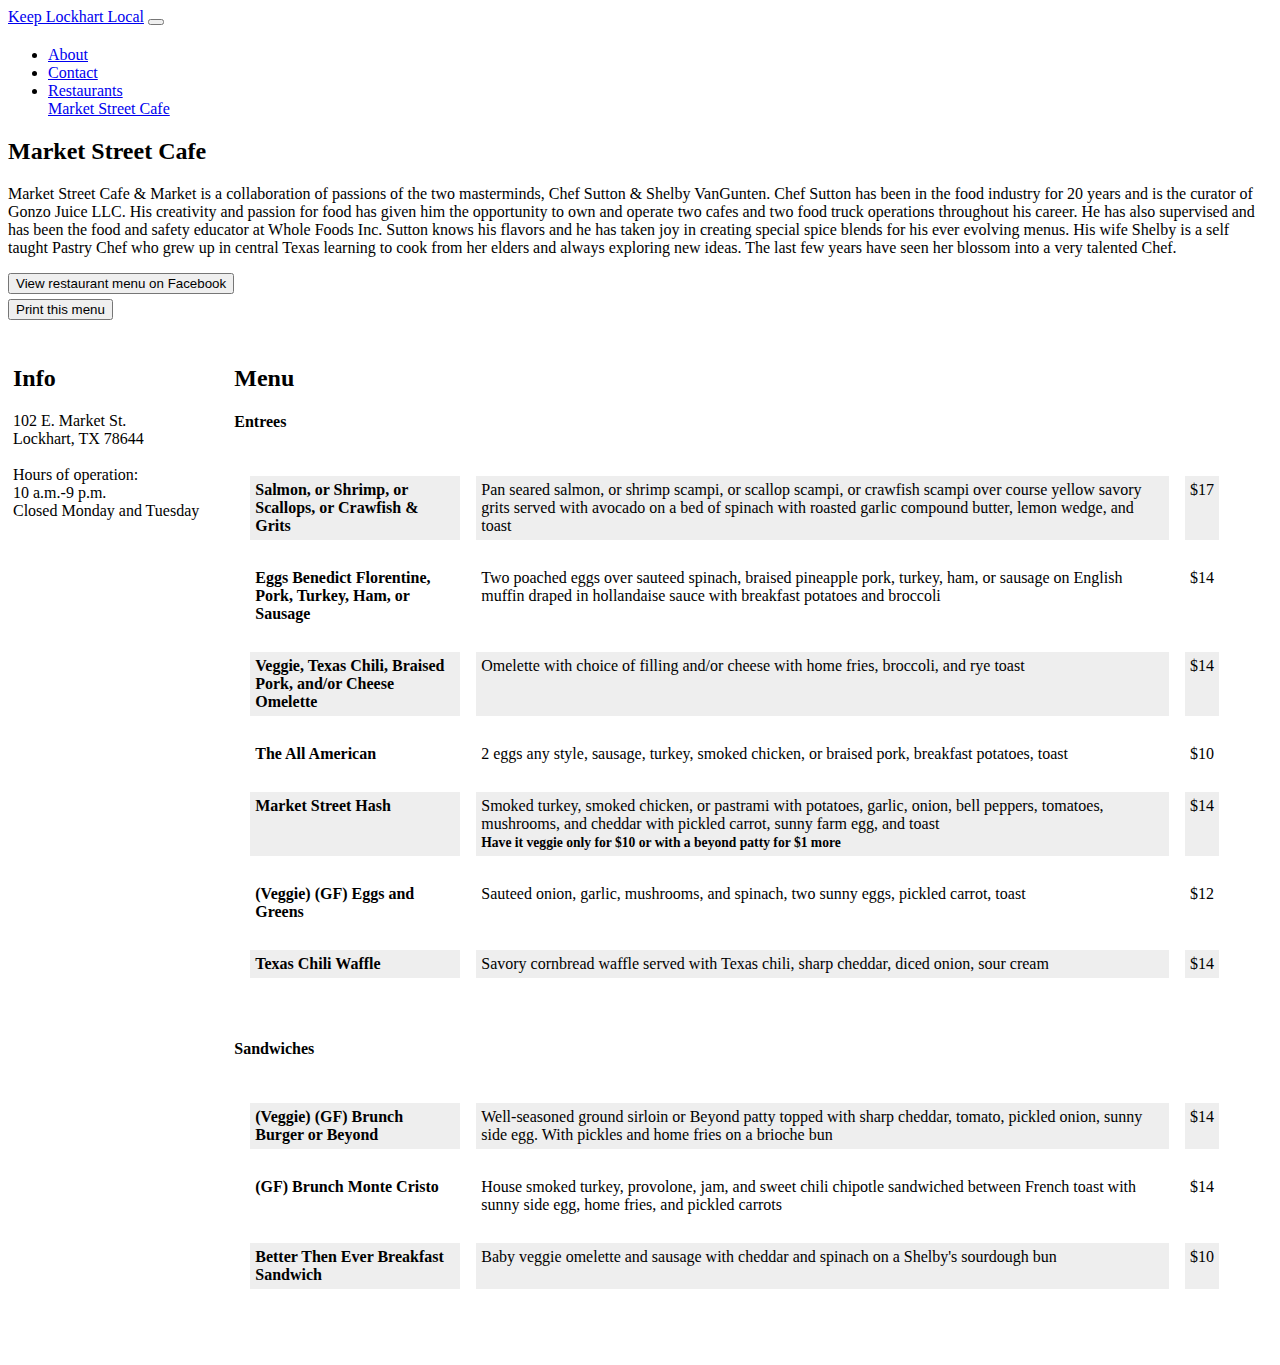
<file: market-street-cafe.html>
<!doctype html>
<html lang="en">

<head>
    <!-- Required meta tags -->
    <meta charset="utf-8">
    <meta name="viewport" content="width=device-width, initial-scale=1, shrink-to-fit=no">

    <!-- Bootstrap CSS -->
    <link rel="stylesheet" href="https://cdn.jsdelivr.net/npm/bootstrap@4.5.3/dist/css/bootstrap.min.css" integrity="sha384-TX8t27EcRE3e/ihU7zmQxVncDAy5uIKz4rEkgIXeMed4M0jlfIDPvg6uqKI2xXr2"
        crossorigin="anonymous">
    <link rel="stylesheet" href="assets/style.css">
    <title>Market Street Cafe</title>
</head>

<body>

    <nav class="navbar navbar-expand-lg navbar-light bg-light">
        <a class="navbar-brand" href="index.html">Keep Lockhart Local</a>
        <button class="navbar-toggler" type="button" data-toggle="collapse" data-target="#navbarSupportedContent" aria-controls="navbarSupportedContent"
            aria-expanded="false" aria-label="Toggle navigation">
            <span class="navbar-toggler-icon"></span>
        </button>

        <div class="collapse navbar-collapse" id="navbarSupportedContent">
            <ul class="navbar-nav mr-auto">

                <li class="nav-item">
                    <a class="nav-link" href="#">About</a>
                </li>
                <li class="nav-item">
                    <a class="nav-link" href="contact.html">Contact</a>
                </li>
                <li class="nav-item dropdown">
                    <a class="nav-link dropdown-toggle" href="#" id="navbarDropdown" role="button" data-toggle="dropdown" aria-haspopup="true"
                        aria-expanded="false">
                        Restaurants
                    </a>
                    <div class="dropdown-menu" aria-labelledby="navbarDropdown">
                        <a class="dropdown-item" href="#">Market Street Cafe</a>

                    </div>
                </li>
                <!--<li class="nav-item">
                          <a class="nav-link disabled" href="#">Disabled</a>
                        </li>
                      </ul>
                      <form class="form-inline my-2 my-lg-0">
                        <input class="form-control mr-sm-2" type="search" placeholder="Search" aria-label="Search">
                        <button class="btn btn-outline-success my-2 my-sm-0" type="submit">Search</button>
                      </form>-->
        </div>
    </nav>


    <div class="container" id="printmenu">
        <h2>Market Street Cafe</h2>
        <p>Market Street Cafe & Market is a collaboration of passions of the two masterminds, Chef Sutton & Shelby VanGunten.
            Chef Sutton has been in the food industry for 20 years and is the curator of Gonzo Juice LLC. His creativity
            and passion for food has given him the opportunity to own and operate two cafes and two food truck operations
            throughout his career. He has also supervised and has been the food and safety educator at Whole Foods Inc. Sutton
            knows his flavors and he has taken joy in creating special spice blends for his ever evolving menus. His wife
            Shelby is a self taught Pastry Chef who grew up in central Texas learning to cook from her elders and always
            exploring new ideas. The last few years have seen her blossom into a very talented Chef.</p>

        <!--<img id="myImg" src="https://www.w3schools.com/howto/img_fjords.jpg" alt="Trolltunga, Norway" width="300" height="200">-->
        <a href="https://www.facebook.com/102EastMarketStreetCafe/photos/2836479386637579" target="_blank">
            <button>View restaurant menu on Facebook</button>
        </a>
        <br>
        <a href="javascript:printDiv('printmenu')">
            <button>Print this menu</button>
        </a>
        <!-- The Modal -->
        <!--<div id="myModal" class="modal">
              <span class="close">&times;</span>
              <img class="modal-content" id="img01">
              <div id="caption"></div>
            </div>-->


        <div class="wrapper">
            <div class="content">
                <h2>Menu</h2>
                <h4>Entrees</h4>
                <table>
                    <tr>
                        <td style="vertical-align:top">Salmon, or Shrimp, or Scallops, or Crawfish & Grits</td>
                        <td>Pan seared salmon, or shrimp scampi, or scallop scampi, or crawfish scampi over course yellow savory
                            grits served with avocado on a bed of spinach with roasted garlic compound butter, lemon wedge,
                            and toast
                        </td>
                        <td>$17</td>
                    </tr>
                    <tr>
                        <td style="vertical-align:top">Eggs Benedict Florentine, Pork, Turkey, Ham, or Sausage</td>
                        <td>Two poached eggs over sauteed spinach, braised pineapple pork, turkey, ham, or sausage on English
                            muffin draped in hollandaise sauce with breakfast potatoes and broccoli
                        </td>
                        <td>$14</td>
                    </tr>
                    <tr>
                        <td style="vertical-align:top">Veggie, Texas Chili, Braised Pork, and/or Cheese Omelette</td>
                        <td>Omelette with choice of filling and/or cheese with home fries, broccoli, and rye toast
                        </td>
                        <td>$14</td>
                    </tr>
                    <tr>
                        <td style="vertical-align:top">The All American</td>
                        <td>2 eggs any style, sausage, turkey, smoked chicken, or braised pork, breakfast potatoes, toast
                        </td>
                        <td>$10</td>
                    </tr>
                    <tr>
                        <td style="vertical-align:top">Market Street Hash</td>
                        <td>Smoked turkey, smoked chicken, or pastrami with potatoes, garlic, onion, bell peppers, tomatoes,
                            mushrooms, and cheddar with pickled carrot, sunny farm egg, and toast
                            <br>
                            <b style="font-size:0.85em;">Have it veggie only for $10 or with a beyond patty for $1 more</b>
                        </td>
                        <td>$14</td>
                    </tr>
                    <tr>
                        <td style="vertical-align:top">(Veggie) (GF) Eggs and Greens</td>
                        <td>Sauteed onion, garlic, mushrooms, and spinach, two sunny eggs, pickled carrot, toast</td>
                        <td>$12</td>
                    </tr>
                    <tr><td style="vertical-align:top">Texas Chili Waffle</td><td>Savory cornbread waffle served with Texas chili, sharp cheddar, diced onion, sour cream</td><td>$14</td></tr>
                    
                </table>
                <h4>Sandwiches</h4>
                <table>
                        <tr><td style="vertical-align:top">(Veggie) (GF) Brunch Burger or Beyond</td><td>Well-seasoned ground sirloin or Beyond patty topped with sharp cheddar, tomato, pickled onion, sunny side egg. With pickles and home fries on a brioche bun</td><td>$14</td></tr>
                        <tr><td style="vertical-align:top">(GF) Brunch Monte Cristo</td><td>House smoked turkey, provolone, jam, and sweet chili chipotle sandwiched between French toast with sunny side egg, home fries, and pickled carrots</td><td>$14</td></tr>
                        <tr><td style="vertical-align:top">Better Then Ever Breakfast Sandwich</td><td>Baby veggie omelette and sausage with cheddar and spinach on a Shelby's sourdough bun</td><td>$10</td></tr>

                </table>
                
            </div>
            <div class="side">
                <h2>Info</h2>102 E. Market St.
                <br>Lockhart, TX 78644
                <br>
                <br>Hours of operation:
                <br>10 a.m.-9 p.m.
                <br>Closed Monday and Tuesday</div>

        </div>
    </div>
    <iframe name="print_frame" width="0" height="0" frameborder="0" src="about:blank"></iframe>
    <!-- Optional JavaScript; choose one of the two! -->
    <script>
        function printDiv(divId) {
            window.print()
        }
    </script>
    <!-- Option 1: jQuery and Bootstrap Bundle (includes Popper) -->
    <script src="https://code.jquery.com/jquery-3.5.1.slim.min.js" integrity="sha384-DfXdz2htPH0lsSSs5nCTpuj/zy4C+OGpamoFVy38MVBnE+IbbVYUew+OrCXaRkfj"
        crossorigin="anonymous"></script>
    <script src="https://cdn.jsdelivr.net/npm/bootstrap@4.5.3/dist/js/bootstrap.bundle.min.js" integrity="sha384-ho+j7jyWK8fNQe+A12Hb8AhRq26LrZ/JpcUGGOn+Y7RsweNrtN/tE3MoK7ZeZDyx"
        crossorigin="anonymous"></script>

    <!-- Option 2: jQuery, Popper.js, and Bootstrap JS
                <script src="https://code.jquery.com/jquery-3.5.1.slim.min.js" integrity="sha384-DfXdz2htPH0lsSSs5nCTpuj/zy4C+OGpamoFVy38MVBnE+IbbVYUew+OrCXaRkfj" crossorigin="anonymous"></script>
                <script src="https://cdn.jsdelivr.net/npm/popper.js@1.16.1/dist/umd/popper.min.js" integrity="sha384-9/reFTGAW83EW2RDu2S0VKaIzap3H66lZH81PoYlFhbGU+6BZp6G7niu735Sk7lN" crossorigin="anonymous"></script>
                <script src="https://cdn.jsdelivr.net/npm/bootstrap@4.5.3/dist/js/bootstrap.min.js" integrity="sha384-w1Q4orYjBQndcko6MimVbzY0tgp4pWB4lZ7lr30WKz0vr/aWKhXdBNmNb5D92v7s" crossorigin="anonymous"></script>
                -->
</body>

</html>
</file>
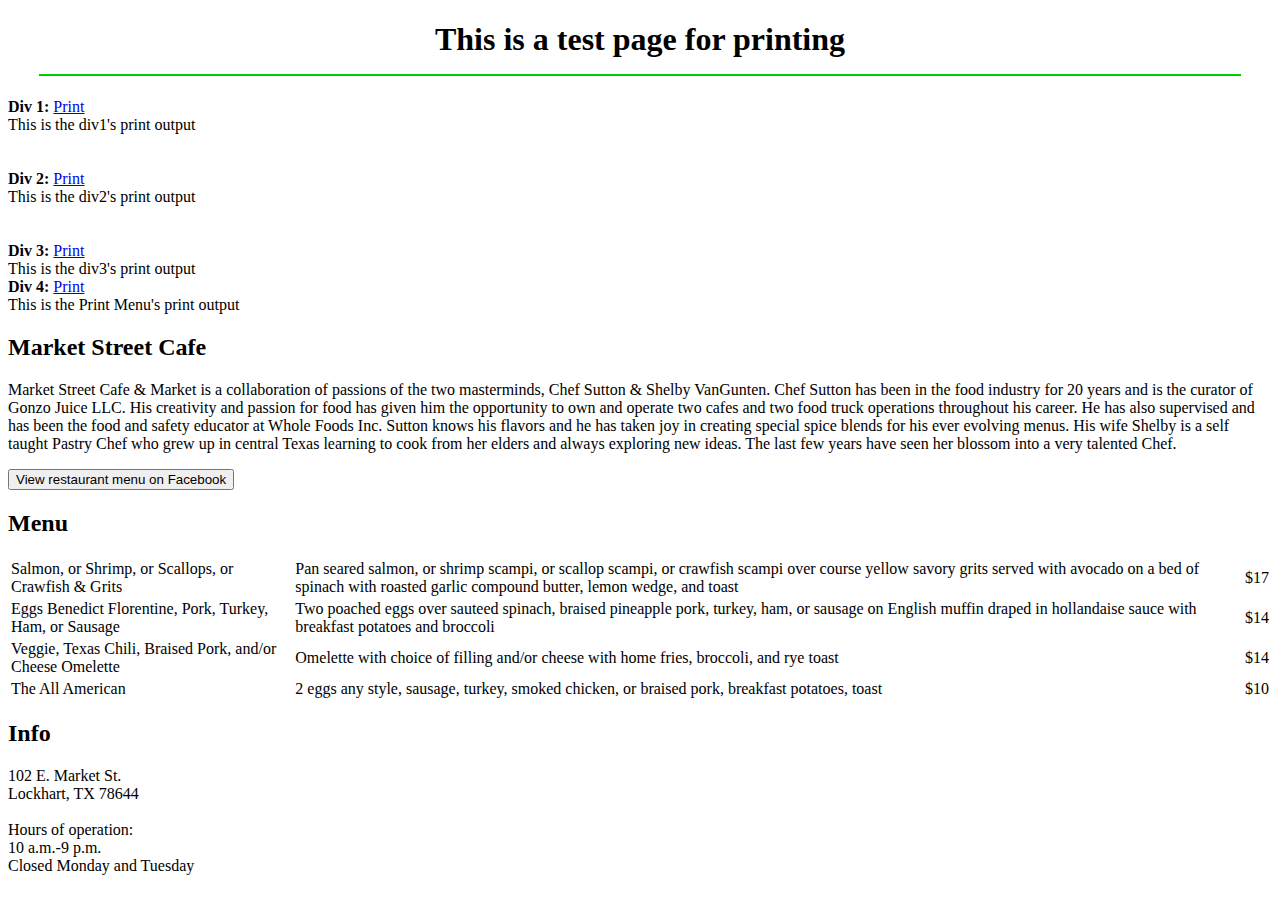
<file: test.html>
<!DOCTYPE html>
<html lang="en">
<head>
    <meta charset="UTF-8">
    <meta name="viewport" content="width=device-width, initial-scale=1.0">
    <meta http-equiv="X-UA-Compatible" content="ie=edge">
    <title>Document</title>
</head>
<body>
        <body>
                <h1><b><center>This is a test page for printing</center></b><hr color=#00cc00 width=95%></h1>
                <b>Div 1:</b> <a href="javascript:printDiv('div1')">Print</a><br>
                <div id="div1">This is the div1's print output</div>
                <br><br>
                <b>Div 2:</b> <a href="javascript:printDiv('div2')">Print</a><br>
                <div id="div2">This is the div2's print output</div>
                <br><br>
                <b>Div 3:</b> <a href="javascript:printDiv('div3')">Print</a><br>
                <div id="div3">This is the div3's print output</div>
                <b>Div 4:</b> <a href="javascript:printDiv('printmenu')">Print</a><br>
                <div id="div3">This is the Print Menu's print output</div>
                <div class="container" id="printmenu">
                        <h2>Market Street Cafe</h2>
                        <p>Market Street Cafe & Market is a collaboration of passions of the two masterminds, Chef Sutton & Shelby VanGunten. Chef Sutton has been in the food industry for 20 years and is the curator of Gonzo Juice LLC. His creativity and passion for food has given him the opportunity to own and operate two cafes and two food truck operations throughout his career. He has also supervised and has been the food and safety educator at Whole Foods Inc. Sutton knows his flavors and he has taken joy in creating special spice blends for his ever evolving menus. His wife Shelby is a self taught Pastry Chef who grew up in central Texas learning to cook from her elders and always exploring new ideas. The last few years have seen her blossom into a very talented Chef.</p>
                        <a href="https://www.facebook.com/102EastMarketStreetCafe/photos/2836479386637579" target="_blank"><button>View restaurant menu on Facebook</button></a>
           
                <div class="wrapper" >
                        <div class="content">
                <h2>Menu</h2><table>
                        <tr>
                        <td style="vertical-align:top">Salmon, or Shrimp, or Scallops, or Crawfish & Grits</td>
                        <td>Pan seared salmon, or shrimp scampi, or scallop scampi, or crawfish scampi over course yellow savory grits served with avocado on a bed of spinach with roasted garlic compound butter, lemon wedge, and toast
                            </td>
                        <td>$17</td>
                    </tr>
                    <tr>
                            <td style="vertical-align:top">Eggs Benedict Florentine, Pork, Turkey, Ham, or Sausage</td>
                            <td>Two poached eggs over sauteed spinach, braised pineapple pork, turkey, ham, or sausage on English muffin draped in hollandaise sauce with breakfast potatoes and broccoli
                                </td>
                            <td>$14</td>
                        </tr>
                        <tr>
                                <td style="vertical-align:top">Veggie, Texas Chili, Braised Pork, and/or Cheese Omelette</td>
                                <td>Omelette with choice of filling and/or cheese with home fries, broccoli, and rye toast
                                    </td>
                                <td>$14</td>
                            </tr>
                            <tr>
                                    <td style="vertical-align:top">The All American</td>
                                    <td>2 eggs any style, sausage, turkey, smoked chicken, or braised pork, breakfast potatoes, toast
                                        </td>
                                    <td>$10</td>
                                </tr>
                    </table></div>
                <div class="side">
                        <h2>Info</h2>102 E. Market St.<br>Lockhart, TX 78644<br><br>Hours of operation:<br>10 a.m.-9 p.m.<br>Closed Monday and Tuesday</div>
                
            </div>
        </div>
                
            </body>
        <script>
                printDivCSS = new String ()
                function printDiv(divId) {
                    window.frames["print_frame"].document.body.innerHTML=printDivCSS + document.getElementById(divId).innerHTML;
                    window.frames["print_frame"].window.focus();
                    window.frames["print_frame"].window.print();
                }
            </script>
</body>
</html>
</file>
<file: assets/style.css>
button {margin-bottom:5px;}
tr {border-bottom:1px solid black;}
td {padding-right: 30px;
    width:100%;
    vertical-align:top;
    padding:5px;
margin-bottom:20px;}
    /* Zebra striping */
tr:nth-of-type(odd) { 
background: #eee; 
}
tbody {width:100%;}
table {
border-spacing: 1em 1.5em;
padding: 0 2em 1em 0;

}
td:first-child {
width:20%;
}
th, td:first-child {
    font-weight: bold;
    min-width:200px;
}
@media only screen and (max-width: 760px),
(min-device-width: 768px) and (max-device-width: 1024px) {
    table {width:100%;}
table,
thead,
tbody,
th,
td,
tr {
    display: block;
  border-bottom:2px solid black;
}
td {
    border: none;
    position: relative;
    padding: 5px;
    
    
}
th, td:first-child {
    font-weight: bold;
}
/* Zebra striping */
tr:nth-of-type(odd) { 
background: none; 
}
}

.wrapper {display: grid;
grid-template-columns: repeat (12, 1fr);
grid-auto-rows: minmax (75px, auto);
grid-gap: 5px;
grid-template-areas:

"sd sd sd sd main main main main main main main main"
"ft ft ft ft ft ft ft ft ft ft ft ft";

}
.header {grid-area: hd;
background: gray;}
.content {grid-area: main;

margin-top: 15px;
padding:5px;}
.side {grid-area: sd;
border-right: 2px solid black;
margin-top: 15px;
padding:5px;
padding-right: 10px;
margin-right:15px;}
.footer {grid-area: ft;
background: gray;
margin-top: 50px;
text-align:center;}

@media screen and (max-width: 640px)
{
.wrapper {grid-template-areas:

"sd sd sd sd sd sd sd sd sd sd sd sd"
"main main main main main main main main main main main main"

"ft ft ft ft ft ft ft ft ft ft ft ft";
}

}
.side {border-right:none;}
#myImg {
border-radius: 5px;
cursor: pointer;
transition: 0.3s;
}

#myImg:hover {opacity: 0.7;}

/* The Modal (background) */
.modal {
display: none; /* Hidden by default */
position: fixed; /* Stay in place */
z-index: 1; /* Sit on top */
padding-top: 100px; /* Location of the box */
left: 0;
top: 0;
width: 100%; /* Full width */
height: 100%; /* Full height */
overflow: auto; /* Enable scroll if needed */
background-color: rgb(0,0,0); /* Fallback color */
background-color: rgba(0,0,0,0.9); /* Black w/ opacity */
}

/* Modal Content (image) */
.modal-content {
margin: auto;
display: block;
width: 80%;
max-width: 700px;
}

/* Caption of Modal Image */
#caption {
margin: auto;
display: block;
width: 80%;
max-width: 700px;
text-align: center;
color: #ccc;
padding: 10px 0;
height: 150px;
}

/* Add Animation */
.modal-content, #caption {    
-webkit-animation-name: zoom;
-webkit-animation-duration: 0.6s;
animation-name: zoom;
animation-duration: 0.6s;
}

@-webkit-keyframes zoom {
from {-webkit-transform:scale(0)} 
to {-webkit-transform:scale(1)}
}

@keyframes zoom {
from {transform:scale(0)} 
to {transform:scale(1)}
}

/* The Close Button */
.close {
position: absolute;
top: 15px;
right: 35px;
color: #f1f1f1;
font-size: 40px;
font-weight: bold;
transition: 0.3s;
}

.close:hover,
.close:focus {
color: #bbb;
text-decoration: none;
cursor: pointer;
}

/* 100% Image Width on Smaller Screens */
@media only screen and (max-width: 700px){
.modal-content {
    width: 100%;
}
}
</file>
